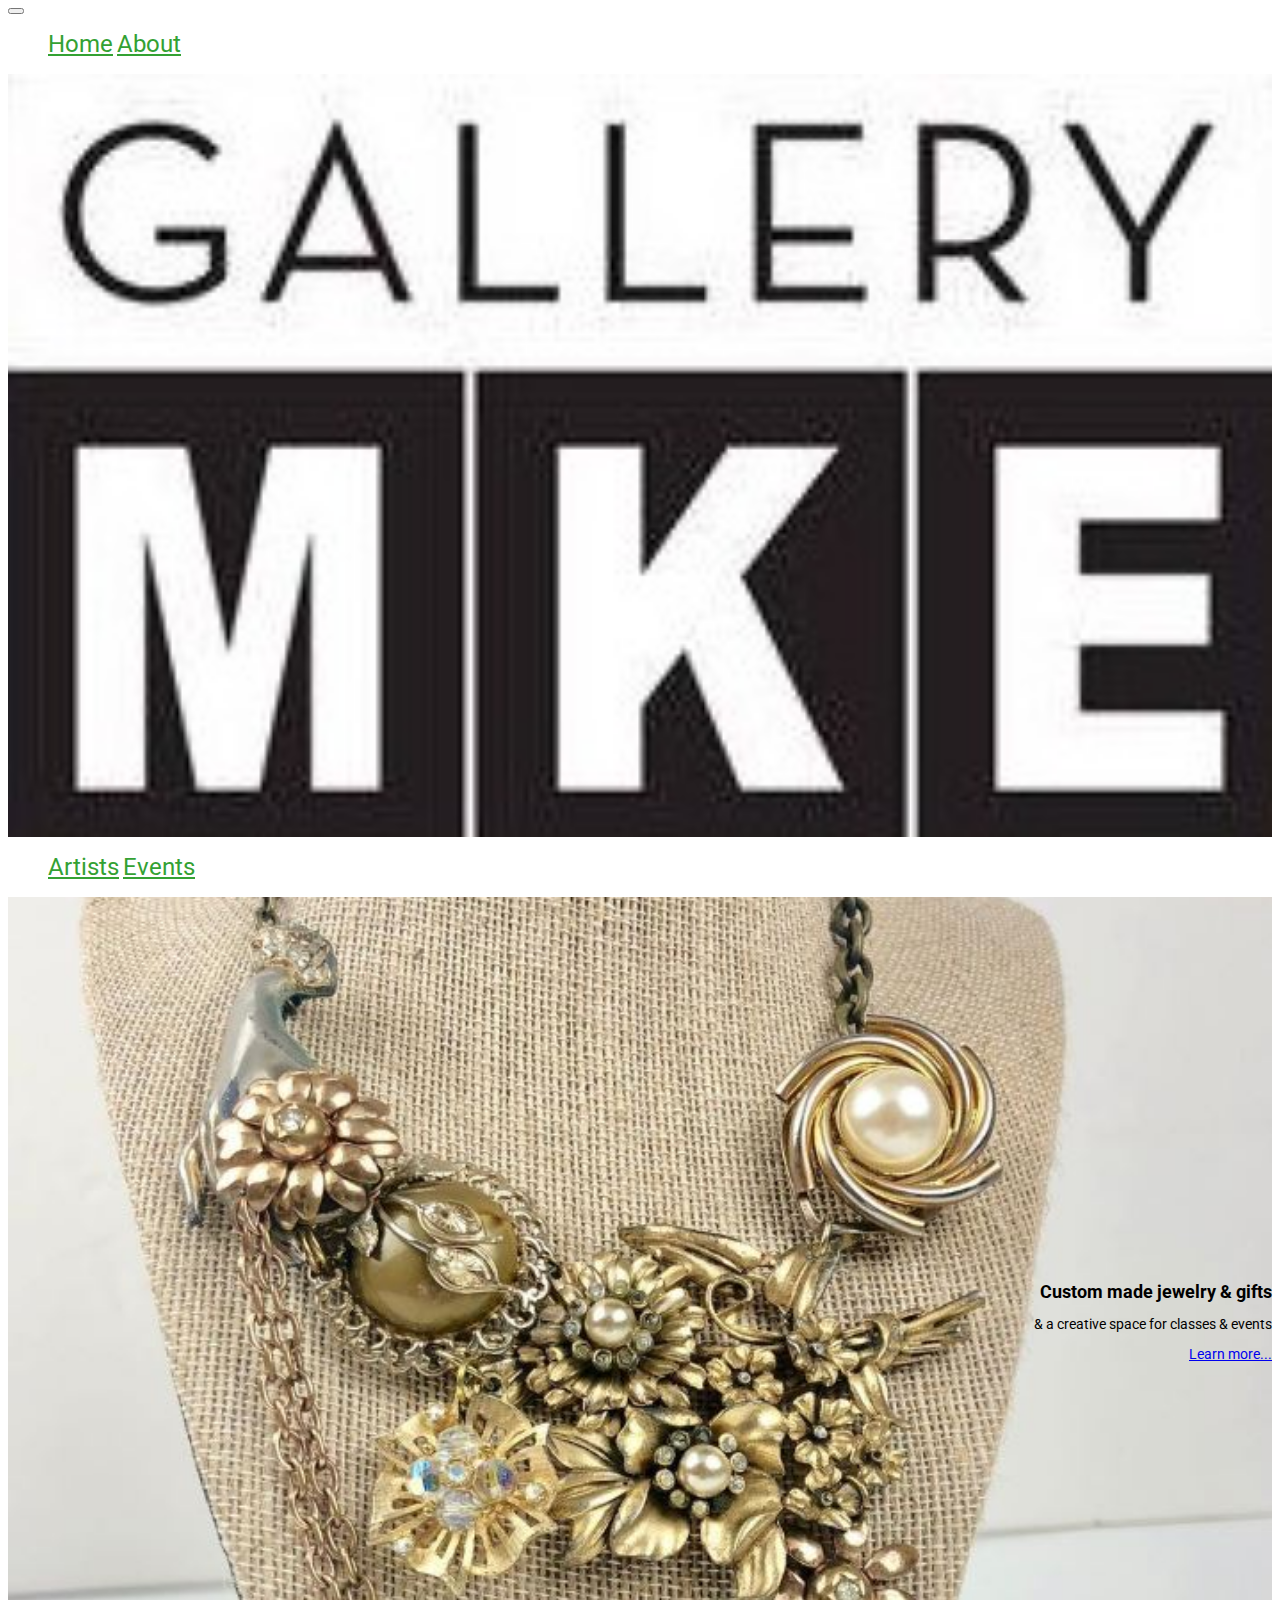
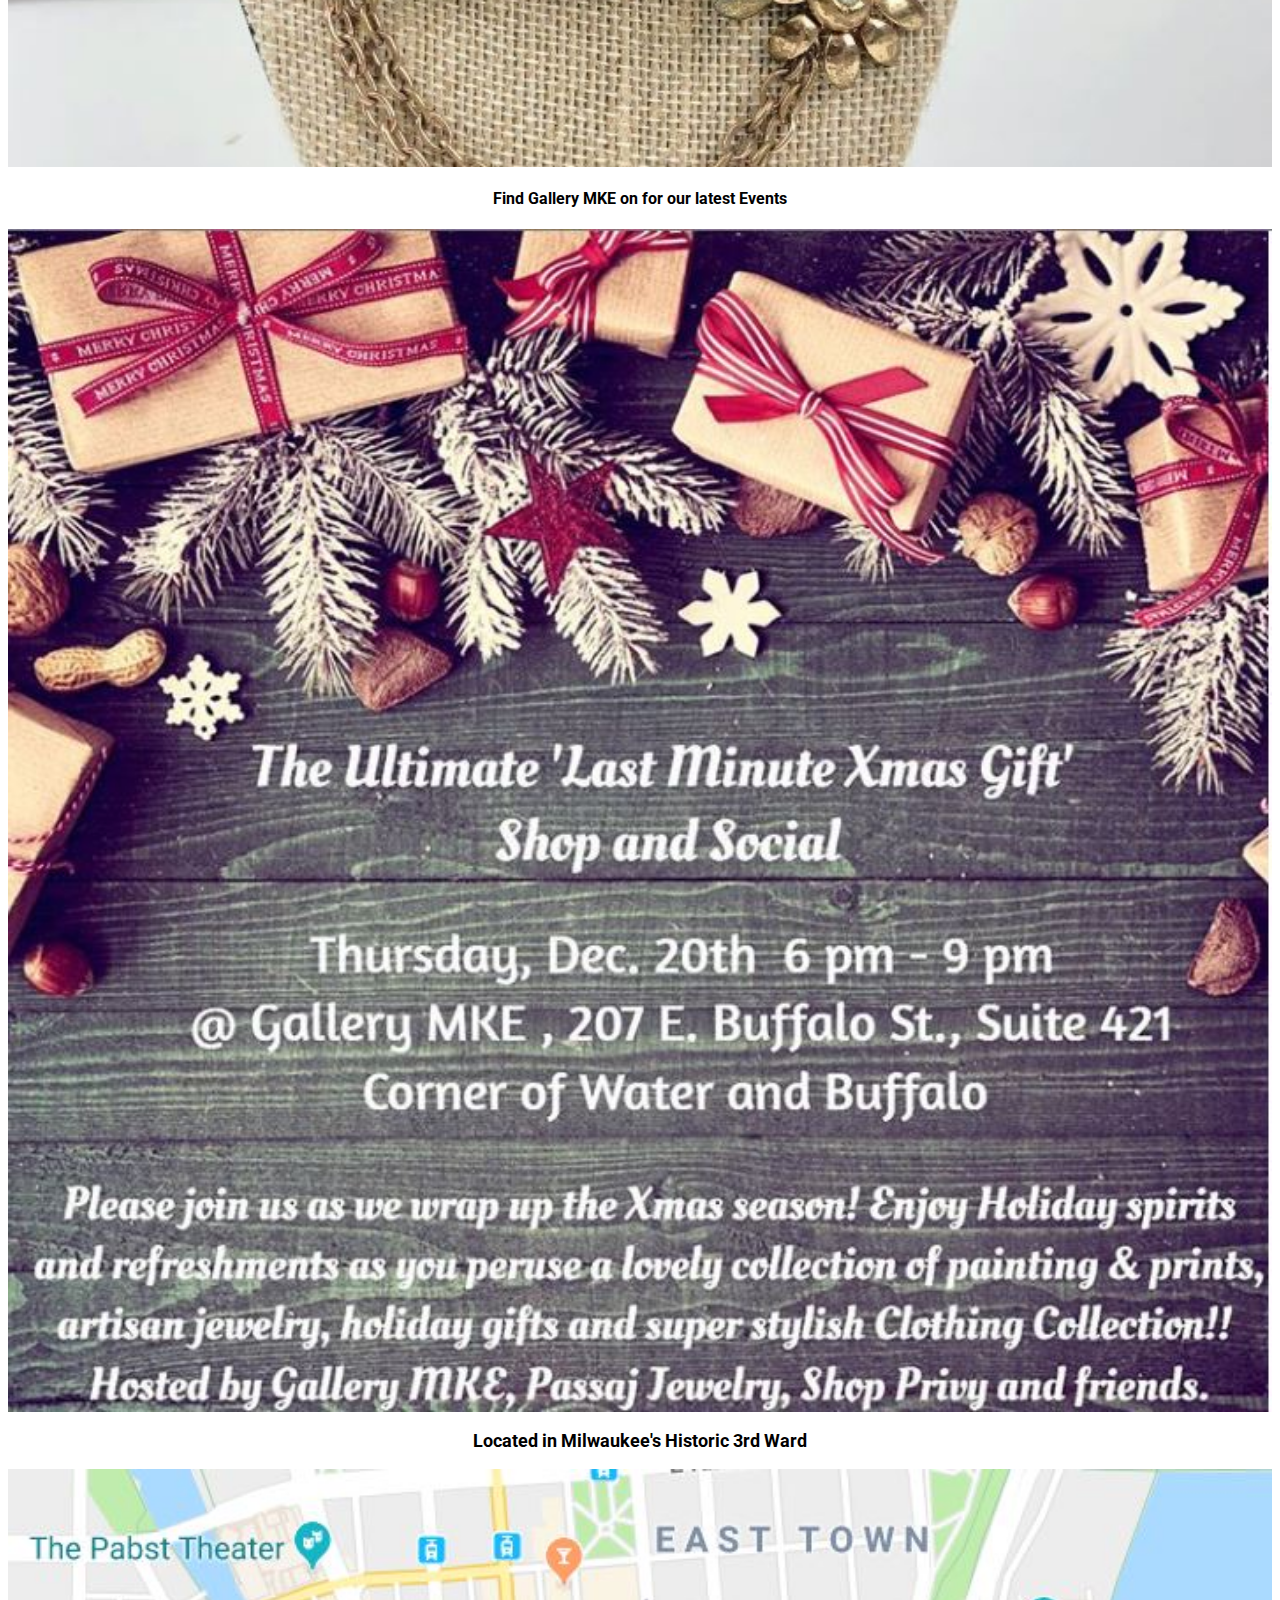
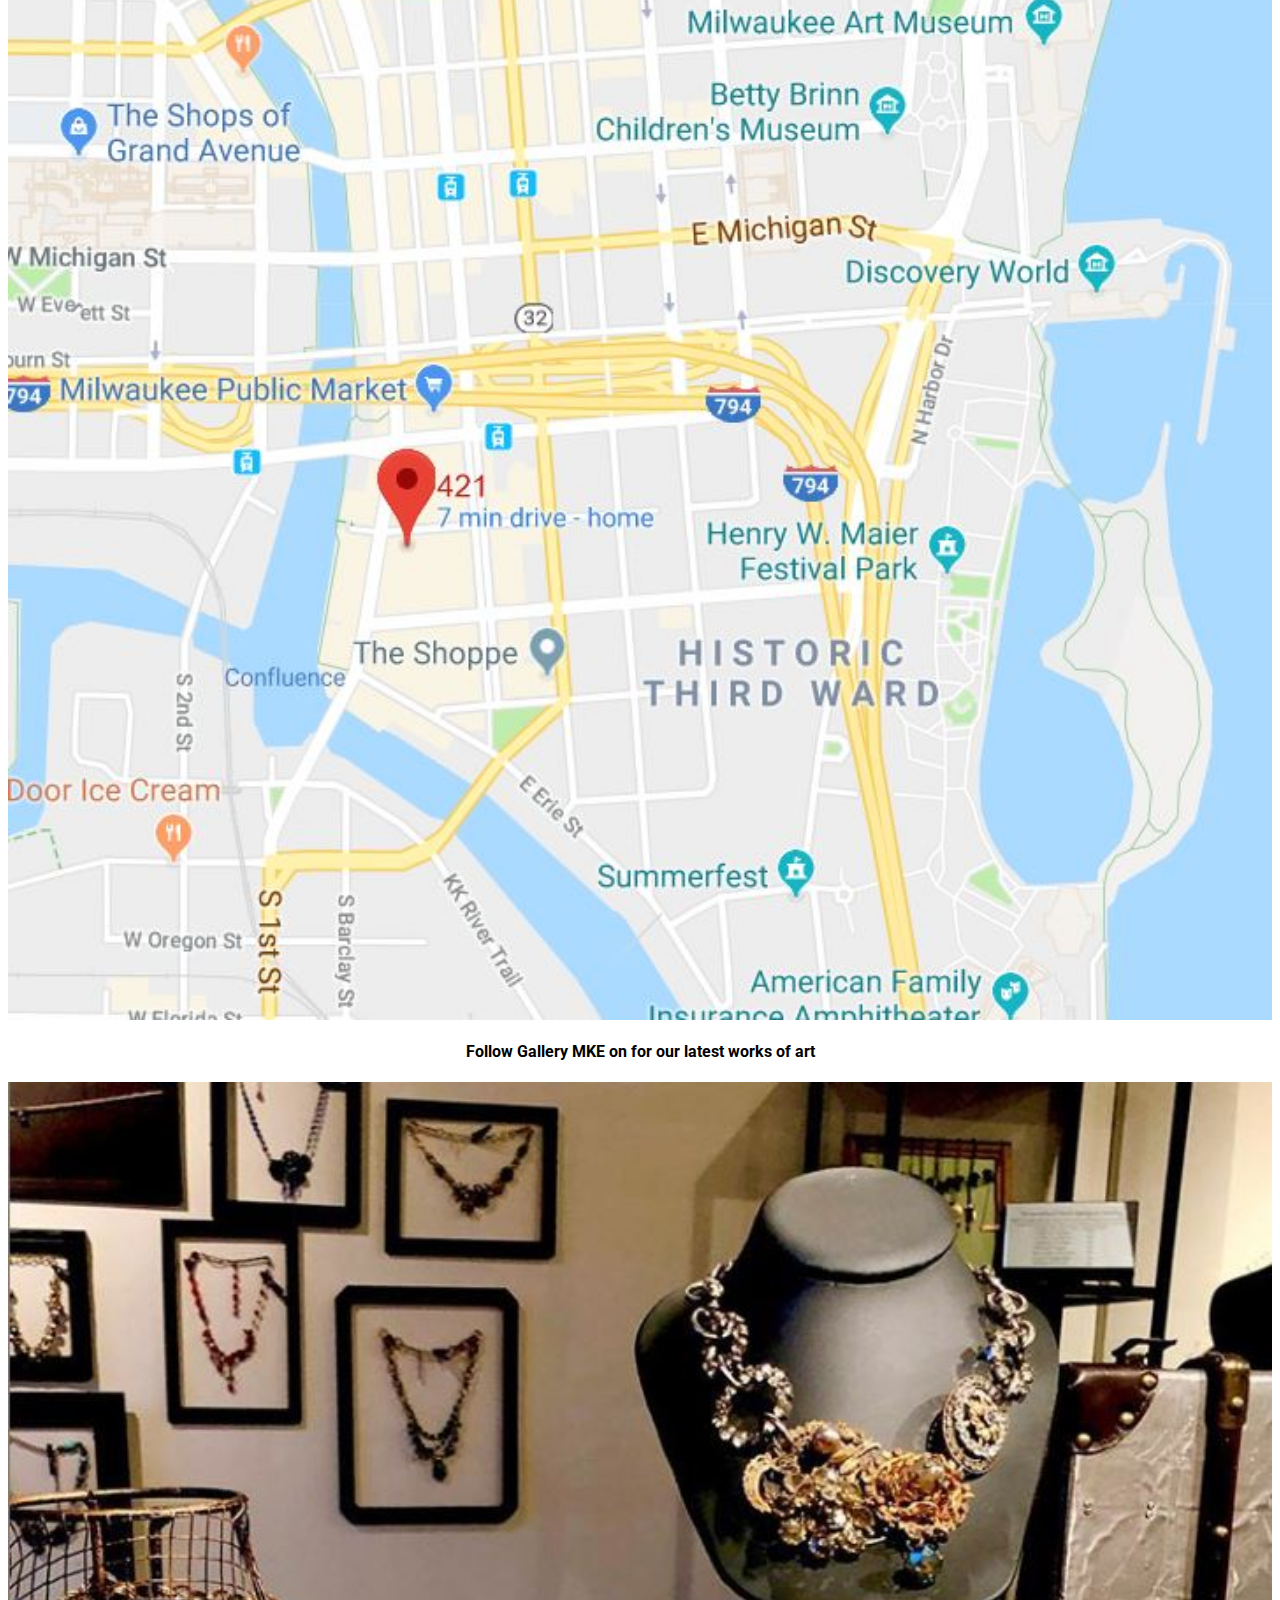
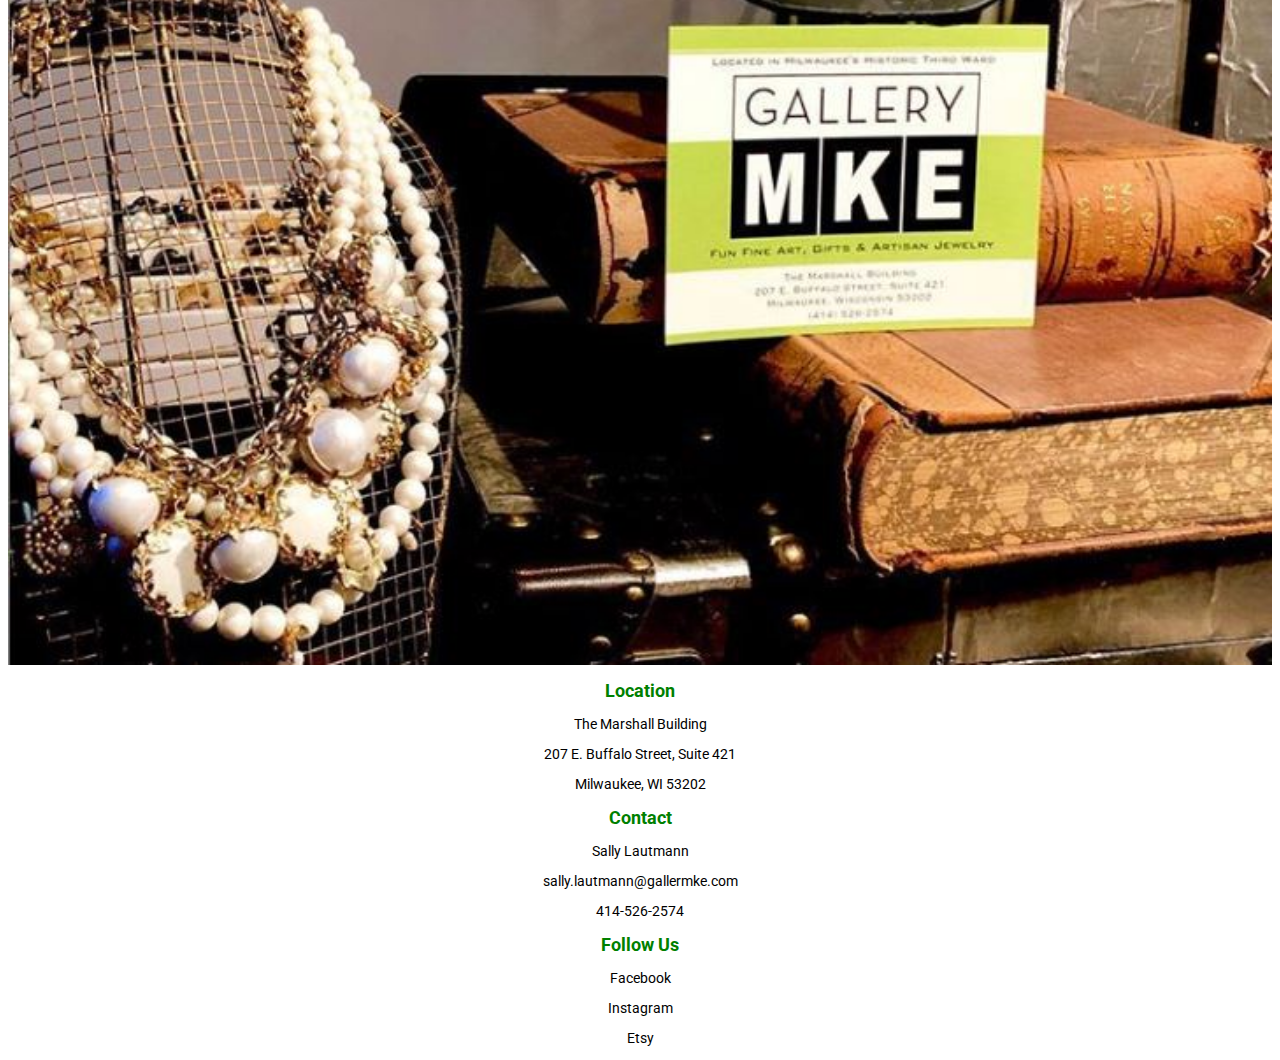
<file: index.html>
<html lang="en">
<head>
    <link rel="stylesheet" href="https://stackpath.bootstrapcdn.com/bootstrap/4.2.1/css/bootstrap.min.css" integrity="sha384-GJzZqFGwb1QTTN6wy59ffF1BuGJpLSa9DkKMp0DgiMDm4iYMj70gZWKYbI706tWS" crossorigin="anonymous">
    
    <link rel="stylesheet" href="https://use.fontawesome.com/releases/v5.7.0/css/all.css" integrity="sha384-lZN37f5QGtY3VHgisS14W3ExzMWZxybE1SJSEsQp9S+oqd12jhcu+A56Ebc1zFSJ" crossorigin="anonymous">
    
    <link href="https://fonts.googleapis.com/css?family=Roboto" rel="stylesheet">
    
    <link rel="stylesheet" href="styles.css">

    <meta charset="UTF-8">
    <meta name="viewport" content="width=device-width, initial-scale=1.0">
    <meta http-equiv="X-UA-Compatible" content="ie=edge">
    <title>gallerymke</title>



</head>
<body>
<div class="p-3 mb-2 bg-dark text-white".bg-dark>
    <div class="container-fluid">
        <nav class="navbar navbar-expand-sm navbar-light">
                <button class="navbar-toggler" type="button" data-toggle="collapse" data-target="#navbarSupportedContent" aria-controls="navbarSupportedContent" aria-expanded="false" aria-label="Toggle navigation">
                        <span class="navbar-toggler-icon"></span>
                </button>
            <div class="collapse navbar-collapse" id="navbarSupportedContent">
                <ul class="navbar-nav mr-auto">
                    <li class="nav-item"><a class="nav-link" href="index.html">Home</a></li>
                    <li class="nav-item"><a class="nav-link" href="about.html">About</a></li>
                </ul>
                <a class="navbar-brand" href="#"><img src="gallerymkelogo.jpg"></a>

                <ul class="navbar-nav ml-auto">
                        <li class="nav-item"><a class="nav-link" href="#">Artists</a></li>
                        <li class="nav-item"><a class="nav-link" href="events.html">Events</a></li>
                </ul>
            </div>
        </nav>
    </div>   
    </div>


    <div class="container-fluid">
        <div class="jumbotron">
            <p><h1>Custom made jewelry & gifts</h1></p>
            <p>& a creative space for classes & events</p>
            <p><a href="about.html" class="btn btn-success">Learn more...</a></p>
        </div>
    </div>         
              

    <div class="container-fluid">
        <div class="row">
            <div class="col-sm-4">
                <h4>Find Gallery MKE on <i class="fab fa-facebook-square"></i> for our latest Events</h4>
                <img src="image2.JPG" alt= "jewelry">
            </div>
            <div class="col-sm-4">
                <h3>Located in Milwaukee's Historic 3rd Ward</h3>
                <img src="map.jpg" alt= "map">
            </div>
            <div class="col-sm-4">
                <h4>Follow Gallery MKE on <i class="fab fa-instagram"></i> for our latest works of art</h4>
                <img src="image3.JPG" alt= "jewelry">
            </div>
        </div>
    </div>


    <div class="p-3 mb-2 bg-dark text-white".bg-dark>
    <div class="container-fluid"></div>
        <div class="row">
            <div class="col-sm-4">
                <h2>Location</h2>
                <p>The Marshall Building</p>
                <p>207 E. Buffalo Street, Suite 421</p>
                <p>Milwaukee, WI 53202</p>
            </div>
            <div class="col-sm-4">
                    <h2>Contact</h2>
                    <p>Sally Lautmann</p>
                    <p><i class="far fa-envelope"></i> sally.lautmann@gallermke.com</p>
                    <p><i class="far fa-phone"></i> 414-526-2574</p>
            </div>
            <div class="col-sm-4">
                    <h2>Follow Us</h2>
                    <p><a class="nav-link" href="https://www.facebook.com/GalleryMKE/"></a><i class="fab fa-facebook-square"></i> Facebook</p>
                    <p><a class="nav-link" href="https://www.instagram.com/passajjewelry/"></a><i class="fab fa-instagram"></i> Instagram</p>
                    <p><a class="nav-link" href="#"></a><i class="fab fa-etsy"></i> Etsy</a></p>
            </div>
        </div>
    </div>
</div> 






<script src="https://code.jquery.com/jquery-3.3.1.slim.min.js" integrity="sha384-q8i/X+965DzO0rT7abK41JStQIAqVgRVzpbzo5smXKp4YfRvH+8abtTE1Pi6jizo" crossorigin="anonymous"></script>
<script src="https://cdnjs.cloudflare.com/ajax/libs/popper.js/1.14.6/umd/popper.min.js" integrity="sha384-wHAiFfRlMFy6i5SRaxvfOCifBUQy1xHdJ/yoi7FRNXMRBu5WHdZYu1hA6ZOblgut" crossorigin="anonymous"></script>
<script src="https://stackpath.bootstrapcdn.com/bootstrap/4.2.1/js/bootstrap.min.js" integrity="sha384-B0UglyR+jN6CkvvICOB2joaf5I4l3gm9GU6Hc1og6Ls7i6U/mkkaduKaBhlAXv9k" crossorigin="anonymous"></script>


</body>
</html>
</file>
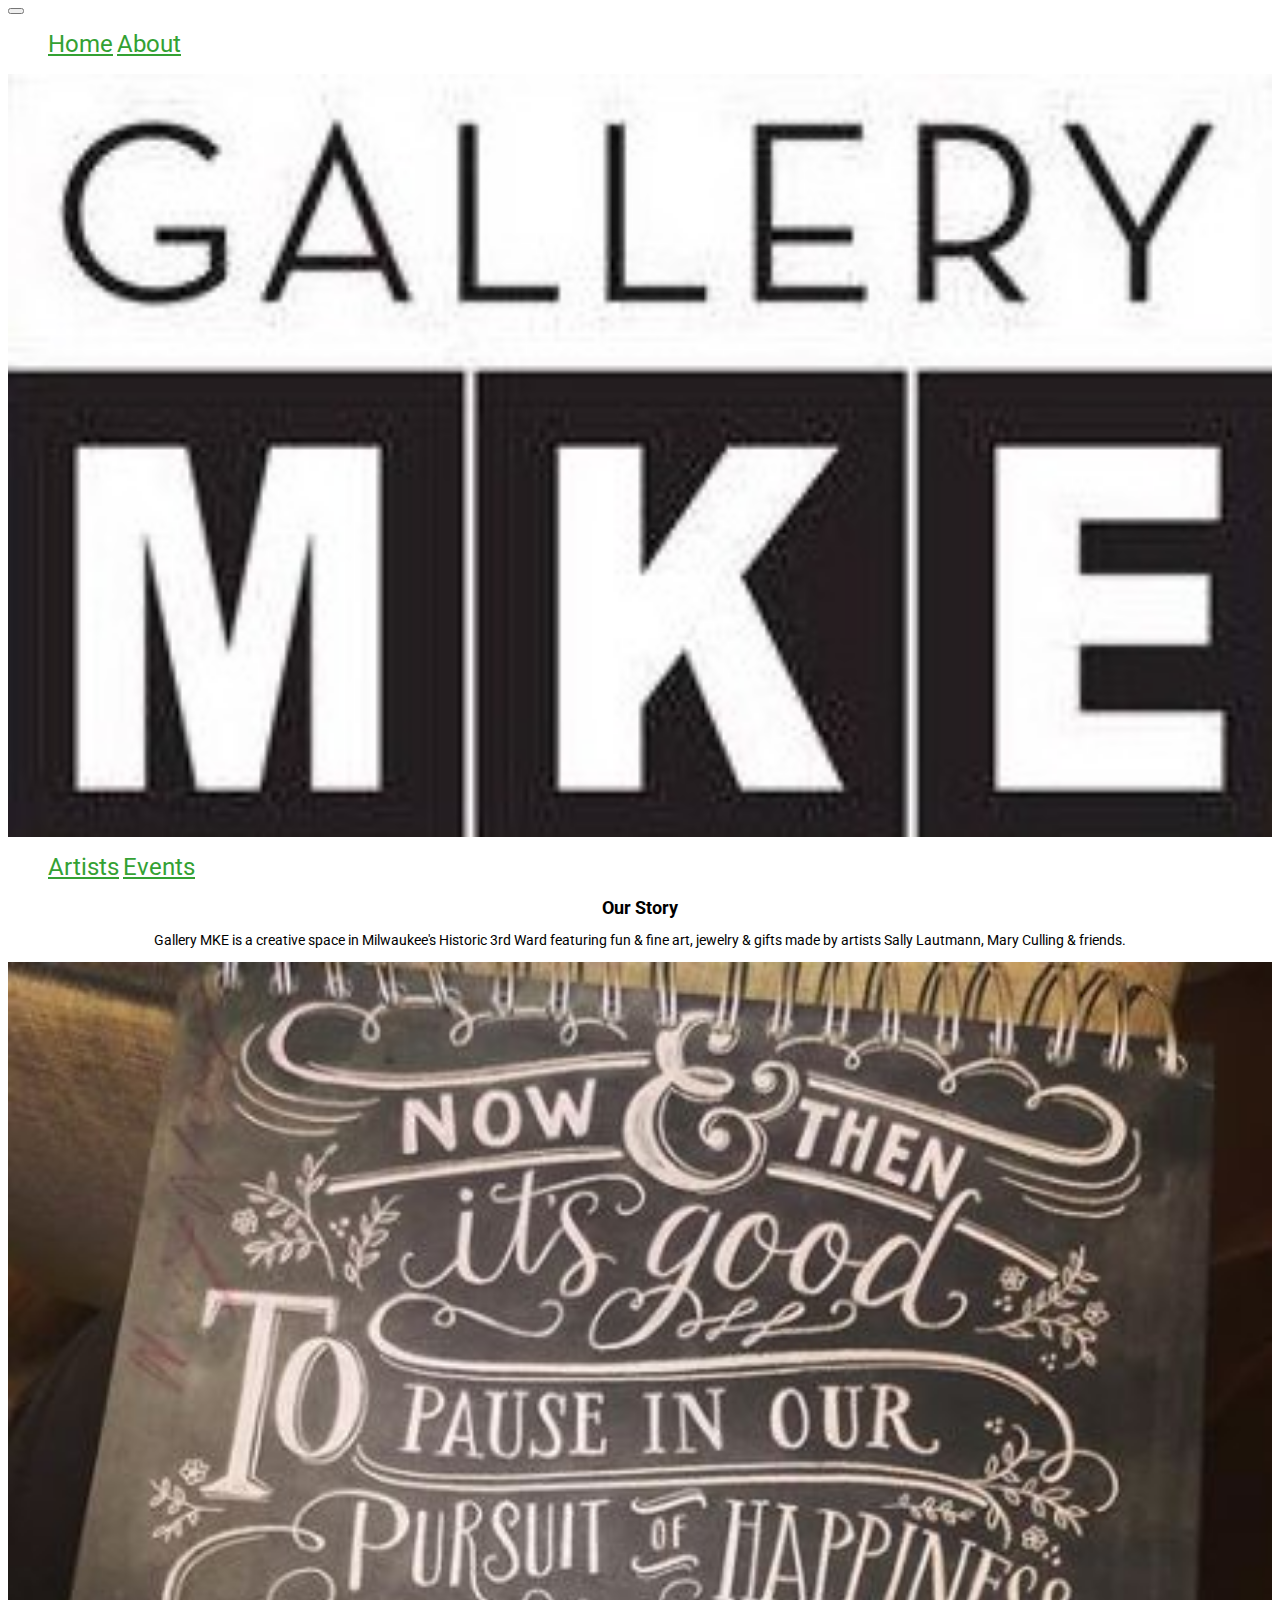
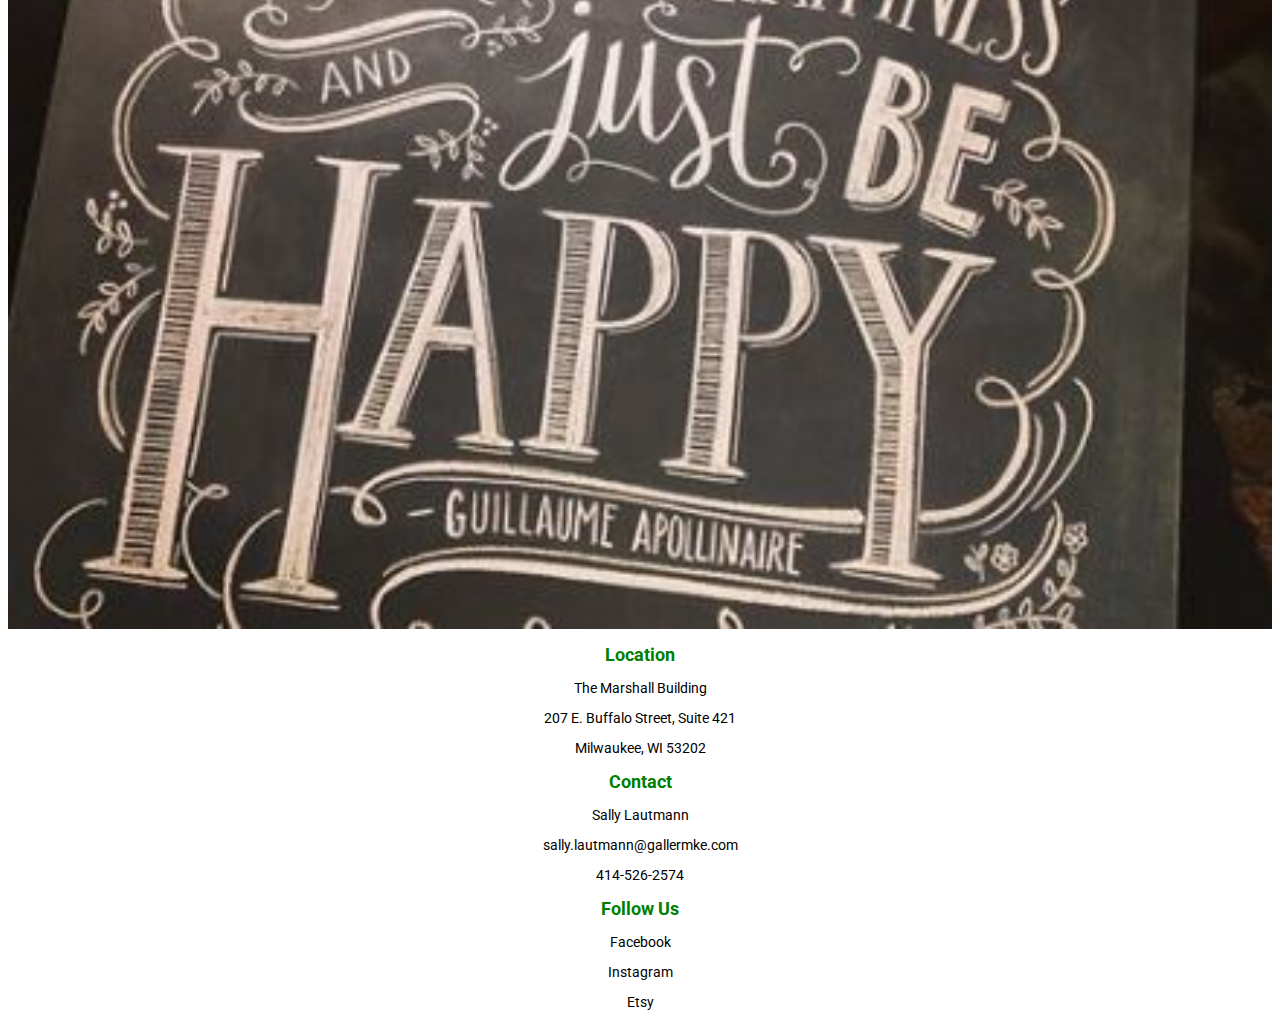
<file: about.html>
<html lang="en">
<head>
     <link rel="stylesheet" href="https://stackpath.bootstrapcdn.com/bootstrap/4.2.1/css/bootstrap.min.css" integrity="sha384-GJzZqFGwb1QTTN6wy59ffF1BuGJpLSa9DkKMp0DgiMDm4iYMj70gZWKYbI706tWS" crossorigin="anonymous">
    
    <link rel="stylesheet" href="https://use.fontawesome.com/releases/v5.7.0/css/all.css" integrity="sha384-lZN37f5QGtY3VHgisS14W3ExzMWZxybE1SJSEsQp9S+oqd12jhcu+A56Ebc1zFSJ" crossorigin="anonymous">
    
    <link href="https://fonts.googleapis.com/css?family=Roboto" rel="stylesheet">
    
    <link rel="stylesheet" href="styles.css">
    
    
    <meta charset="UTF-8">
    <meta name="viewport" content="width=device-width, initial-scale=1.0">
    <meta http-equiv="X-UA-Compatible" content="ie=edge">
    <title>About</title>
</head>
<body>

<div class="p-3 mb-2 bg-dark text-white".bg-dark>
    <div class="container-fluid">
        <nav class="navbar navbar-expand-sm navbar-light">
                <button class="navbar-toggler" type="button" data-toggle="collapse" data-target="#navbarSupportedContent" aria-controls="navbarSupportedContent" aria-expanded="false" aria-label="Toggle navigation">
                        <span class="navbar-toggler-icon"></span>
                </button>
            <div class="collapse navbar-collapse" id="navbarSupportedContent">
                <ul class="navbar-nav mr-auto">
                    <li class="nav-item"><a class="nav-link" href="index.html">Home</a></li>
                    <li class="nav-item"><a class="nav-link" href="about.html">About</a></li>
                </ul>
                <a class="navbar-brand" href="#"><img src="gallerymkelogo.jpg"></a>

                <ul class="navbar-nav ml-auto">
                        <li class="nav-item"><a class="nav-link" href="#">Artists</a></li>
                        <li class="nav-item"><a class="nav-link" href="events.html">Events</a></li>
                </ul>
            </div>
        </nav>
    </div>   
    </div>


<div class="container-fluid">
    <h1>Our Story</h1>
    <p>Gallery MKE is a creative space in Milwaukee's Historic 3rd Ward featuring fun & fine art, jewelry & gifts made by artists Sally Lautmann, Mary Culling & friends.</p>
    
</div>


<div class="container-fluid">
        <img src="passajquote.JPG" class="img-fluid" alt="Responsive image">


</div>





<div class="p-3 mb-2 bg-dark text-white".bg-dark>
    <div class="container-fluid"></div>
        <div class="row">
            <div class="col-sm-4">
                <h2>Location</h2>
                <p>The Marshall Building</p>
                <p>207 E. Buffalo Street, Suite 421</p>
                <p>Milwaukee, WI 53202</p>
            </div>
            <div class="col-sm-4">
                    <h2>Contact</h2>
                    <p>Sally Lautmann</p>
                    <p><i class="far fa-envelope"></i> sally.lautmann@gallermke.com</p>
                    <p><i class="far fa-phone"></i> 414-526-2574</p>
            </div>
            <div class="col-sm-4">
                    <h2>Follow Us</h2>
                    <p><a class="nav-link" href="https://www.facebook.com/GalleryMKE/"></a><i class="fab fa-facebook-square"></i> Facebook</p>
                    <p><a class="nav-link" href="https://www.instagram.com/passajjewelry/"></a><i class="fab fa-instagram"></i> Instagram</p>
                    <p><a class="nav-link" href="#"></a><i class="fab fa-etsy"></i> Etsy</a></p>
            </div>
        </div>
    </div>
</div> 



<script src="https://code.jquery.com/jquery-3.3.1.slim.min.js" integrity="sha384-q8i/X+965DzO0rT7abK41JStQIAqVgRVzpbzo5smXKp4YfRvH+8abtTE1Pi6jizo" crossorigin="anonymous"></script>
<script src="https://cdnjs.cloudflare.com/ajax/libs/popper.js/1.14.6/umd/popper.min.js" integrity="sha384-wHAiFfRlMFy6i5SRaxvfOCifBUQy1xHdJ/yoi7FRNXMRBu5WHdZYu1hA6ZOblgut" crossorigin="anonymous"></script>
<script src="https://stackpath.bootstrapcdn.com/bootstrap/4.2.1/js/bootstrap.min.js" integrity="sha384-B0UglyR+jN6CkvvICOB2joaf5I4l3gm9GU6Hc1og6Ls7i6U/mkkaduKaBhlAXv9k" crossorigin="anonymous"></script>


</body>
</html>
</file>
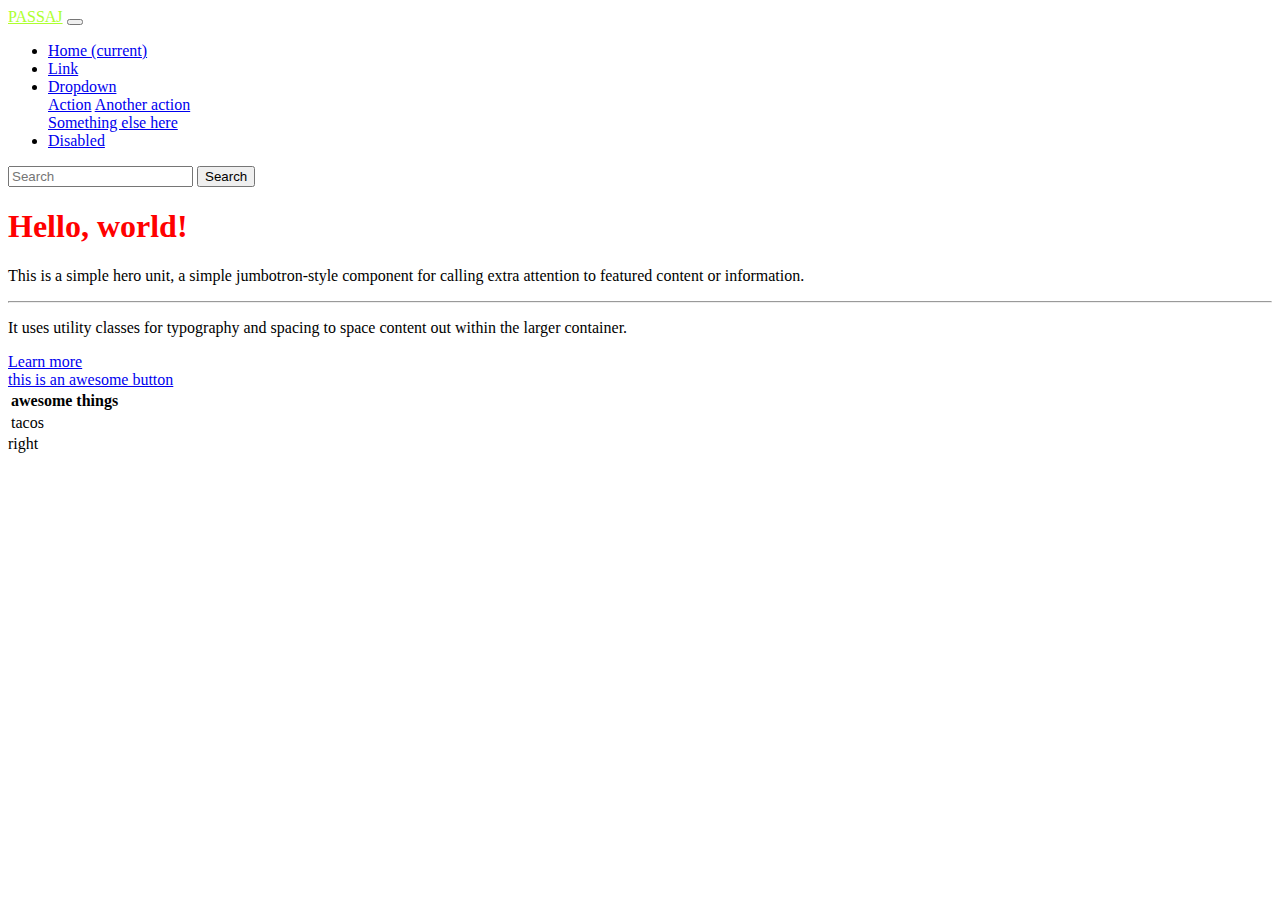
<file: bootstrap.html>
<html lang="en">
<head>
    <meta charset="UTF-8">
    <meta name="viewport" content="width=device-width, initial-scale=1.0">
    <meta http-equiv="X-UA-Compatible" content="ie=edge">
    <title>Bootstrap</title>
    <link rel="stylesheet" href="https://stackpath.bootstrapcdn.com/bootstrap/4.2.1/css/bootstrap.min.css" integrity="sha384-GJzZqFGwb1QTTN6wy59ffF1BuGJpLSa9DkKMp0DgiMDm4iYMj70gZWKYbI706tWS" crossorigin="anonymous">
    <link rel="stylesheet" href="styles2.css"
</head>
<body>
    <nav class="navbar navbar-expand-lg navbar-dark bg-dark">
            <a class="navbar-brand" href="#">PASSAJ</a>
            <button class="navbar-toggler" type="button" data-toggle="collapse" data-target="#navbarSupportedContent" aria-controls="navbarSupportedContent" aria-expanded="false" aria-label="Toggle navigation">
            <span class="navbar-toggler-icon"></span>
            </button>
        
            <div class="collapse navbar-collapse" id="navbarSupportedContent">
            <ul class="navbar-nav mr-auto">
                <li class="nav-item active">
                <a class="nav-link" href="#">Home <span class="sr-only">(current)</span></a>
                </li>
                <li class="nav-item">
                <a class="nav-link" href="#">Link</a>
                </li>
                <li class="nav-item dropdown">
                <a class="nav-link dropdown-toggle" href="#" id="navbarDropdown" role="button" data-toggle="dropdown" aria-haspopup="true" aria-expanded="false">
                    Dropdown
                </a>
                <div class="dropdown-menu" aria-labelledby="navbarDropdown">
                    <a class="dropdown-item" href="#">Action</a>
                    <a class="dropdown-item" href="#">Another action</a>
                    <div class="dropdown-divider"></div>
                    <a class="dropdown-item" href="#">Something else here</a>
                </div>
                </li>
                <li class="nav-item">
                <a class="nav-link disabled" href="#" tabindex="-1" aria-disabled="true">Disabled</a>
                </li>
            </ul>
            <form class="form-inline my-2 my-lg-0">
                <input class="form-control mr-sm-2" type="search" placeholder="Search" aria-label="Search">
                <button class="btn btn-outline-success my-2 my-sm-0" type="submit">Search</button>
            </form>
            </div>
        </nav>

    <div class="jumbotron">
            <h1 class="display-4">Hello, world!</h1>
            <p class="lead">This is a simple hero unit, a simple jumbotron-style component for calling extra attention to featured content or information.</p>
            <hr class="my-4">
            <p>It uses utility classes for typography and spacing to space content out within the larger container.</p>
            <a class="btn btn-primary btn-lg" href="#" role="button">Learn more</a>
            </div>
    
    
    <div class="container">
        <div class="row">
            <div class="col-md-9">
                <a class="btn btn-succes" href="http://google.com">this is an awesome button</a>
                <table>
                    <tr>
                        <th>awesome things<th>
                    </tr>
                        <td>tacos</td>
                </table>
            </div>
            <div class="col-md-3">
                right
            </div>
        </div>
    </div>
    
    
    
    <script src="https://code.jquery.com/jquery-3.3.1.slim.min.js" integrity="sha384-q8i/X+965DzO0rT7abK41JStQIAqVgRVzpbzo5smXKp4YfRvH+8abtTE1Pi6jizo" crossorigin="anonymous"></script>
    <script src="https://cdnjs.cloudflare.com/ajax/libs/popper.js/1.14.6/umd/popper.min.js" integrity="sha384-wHAiFfRlMFy6i5SRaxvfOCifBUQy1xHdJ/yoi7FRNXMRBu5WHdZYu1hA6ZOblgut" crossorigin="anonymous"></script>
    <script src="https://stackpath.bootstrapcdn.com/bootstrap/4.2.1/js/bootstrap.min.js" integrity="sha384-B0UglyR+jN6CkvvICOB2joaf5I4l3gm9GU6Hc1og6Ls7i6U/mkkaduKaBhlAXv9k" crossorigin="anonymous"></script>
</body>
</html>
</file>
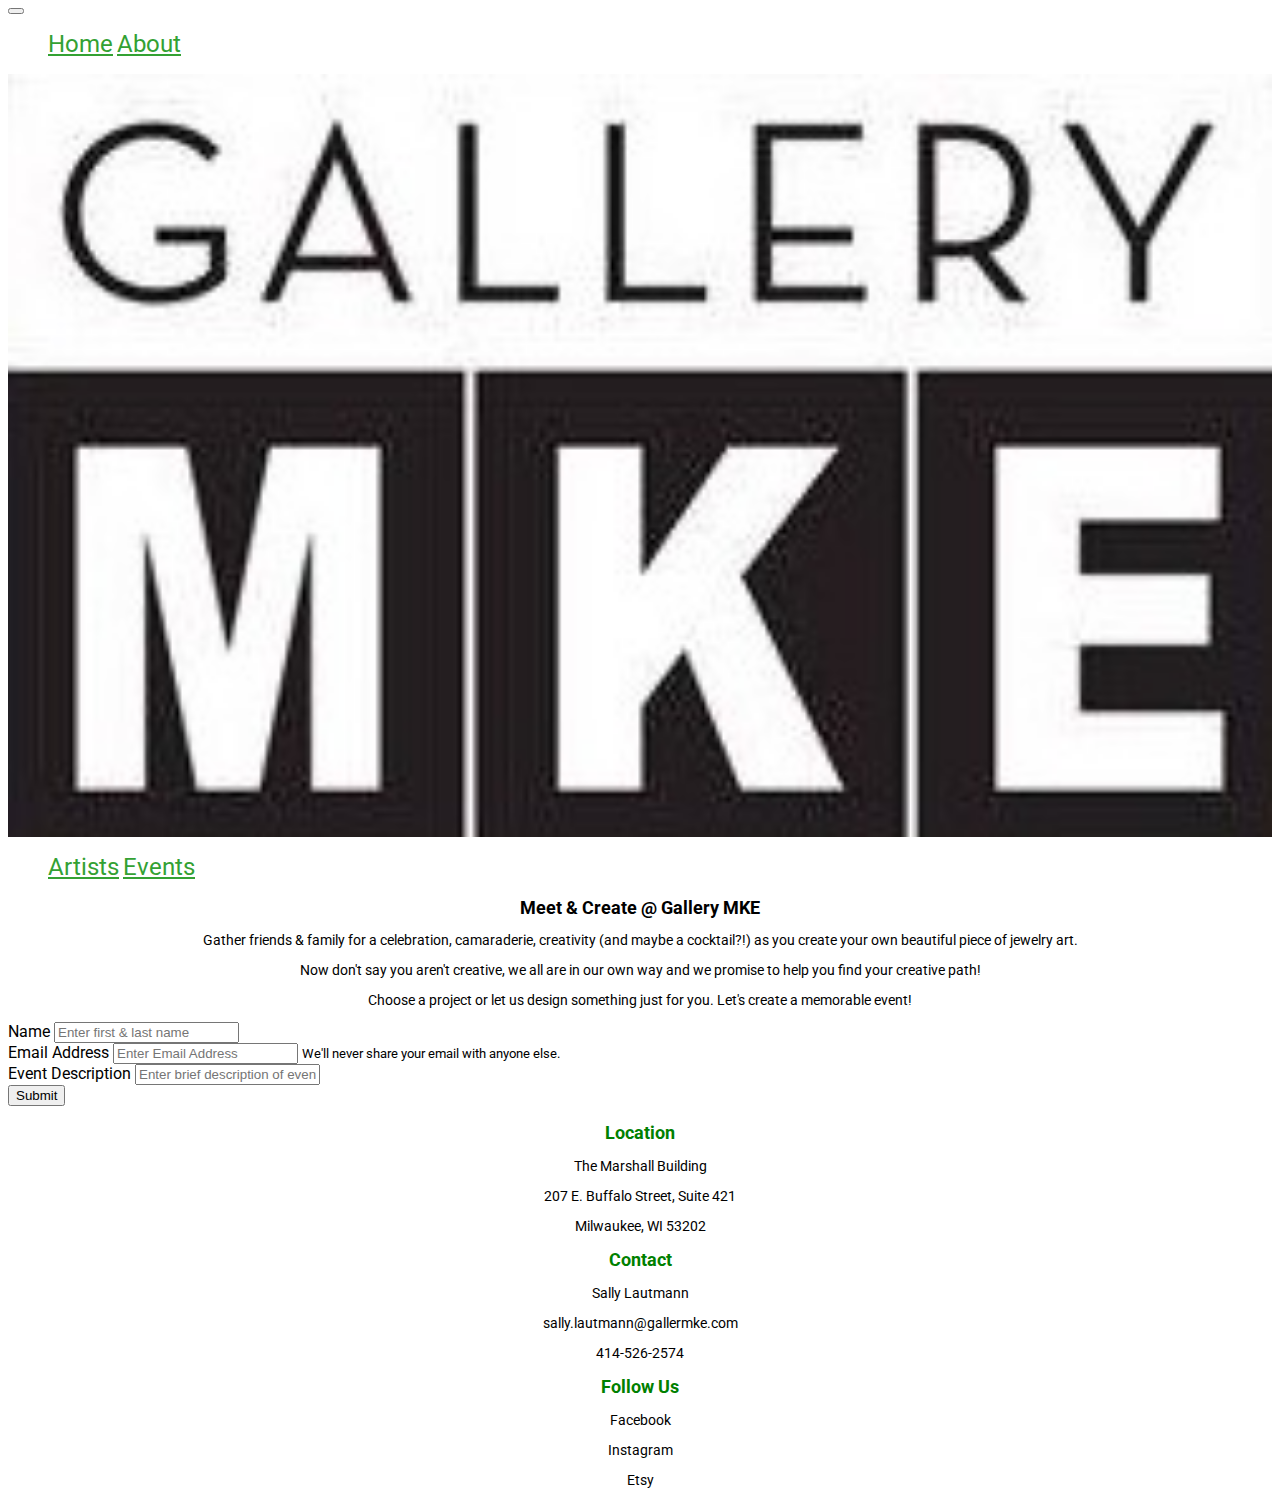
<file: events.html>
<html lang="en">
<head>
    <link rel="stylesheet" href="https://stackpath.bootstrapcdn.com/bootstrap/4.2.1/css/bootstrap.min.css" integrity="sha384-GJzZqFGwb1QTTN6wy59ffF1BuGJpLSa9DkKMp0DgiMDm4iYMj70gZWKYbI706tWS" crossorigin="anonymous">
    
    <link rel="stylesheet" href="https://use.fontawesome.com/releases/v5.7.0/css/all.css" integrity="sha384-lZN37f5QGtY3VHgisS14W3ExzMWZxybE1SJSEsQp9S+oqd12jhcu+A56Ebc1zFSJ" crossorigin="anonymous">
    
    <link href="https://fonts.googleapis.com/css?family=Roboto" rel="stylesheet">
    
    <link rel="stylesheet" href="styles.css">
    <meta charset="UTF-8">
    <meta name="viewport" content="width=device-width, initial-scale=1.0">
    <meta http-equiv="X-UA-Compatible" content="ie=edge">
    <title>Events</title>


</head>
<body>
    
<div class="p-3 mb-2 bg-dark text-white".bg-dark>
    <div class="container-fluid">
        <nav class="navbar navbar-expand-sm navbar-light">
                <button class="navbar-toggler" type="button" data-toggle="collapse" data-target="#navbarSupportedContent" aria-controls="navbarSupportedContent" aria-expanded="false" aria-label="Toggle navigation">
                        <span class="navbar-toggler-icon"></span>
                </button>
            <div class="collapse navbar-collapse" id="navbarSupportedContent">
                <ul class="navbar-nav mr-auto">
                    <li class="nav-item"><a class="nav-link" href="index.html">Home</a></li>
                    <li class="nav-item"><a class="nav-link" href="about.html">About</a></li>
                </ul>
                <a class="navbar-brand" href="#"><img src="gallerymkelogo.jpg"></a>

                <ul class="navbar-nav ml-auto">
                        <li class="nav-item"><a class="nav-link" href="#">Artists</a></li>
                        <li class="nav-item"><a class="nav-link" href="events.html">Events</a></li>
                </ul>
            </div>
        </nav>
    </div>   
    </div>

<div class="container-fluid">
    <h1>Meet & Create @ Gallery MKE</h1>
    <p>Gather friends & family for a celebration, camaraderie, creativity (and maybe a cocktail?!) as you create your own beautiful piece of jewelry art.</p>
    <p>Now don't say you aren't creative, we all are in our own way and we promise to help you find your creative path!</p>
    <p>Choose a project or let us design something just for you. Let's create a memorable event!</p>
</div>



<div class="container-fluid">
        <form>
                <div class="form-group">
                  <label for="exampleInputEmail1">Name</label>
                  <input type="email" class="form-control" id="exampleInputEmail1" aria-describedby="emailHelp" placeholder="Enter first & last name">
                </div>
                <div class="form-group">
                  <label for="exampleInputPassword1">Email Address</label>
                  <input type="password" class="form-control" id="exampleInputPassword1" placeholder="Enter Email Address">
                  <small id="emailHelp" class="form-text text-muted">We'll never share your email with anyone else.</small>
                </div>
                <div class="form-group">
                    <label for="exampleInputPassword1">Event Description</label>
                    <input type="password" class="form-control" id="exampleInputPassword1" placeholder="Enter brief description of event & the date if you have one in mind">
                 </div>
                <button type="submit" class="btn btn-primary">Submit</button>
              </form>


</div>










<div class="p-3 mb-2 bg-dark text-white".bg-dark>
    <div class="container-fluid"></div>
        <div class="row">
            <div class="col-sm-4">
                <h2>Location</h2>
                <p>The Marshall Building</p>
                <p>207 E. Buffalo Street, Suite 421</p>
                <p>Milwaukee, WI 53202</p>
            </div>
            <div class="col-sm-4">
                    <h2>Contact</h2>
                    <p>Sally Lautmann</p>
                    <p><i class="far fa-envelope"></i> sally.lautmann@gallermke.com</p>
                    <p><i class="far fa-phone"></i> 414-526-2574</p>
            </div>
            <div class="col-sm-4">
                    <h2>Follow Us</h2>
                    <p><a class="nav-link" href="https://www.facebook.com/GalleryMKE/"></a><i class="fab fa-facebook-square"></i> Facebook</p>
                    <p><a class="nav-link" href="https://www.instagram.com/passajjewelry/"></a><i class="fab fa-instagram"></i> Instagram</p>
                    <p><a class="nav-link" href="#"></a><i class="fab fa-etsy"></i> Etsy</a></p>
            </div>
        </div>
    </div>
</div> 


<script src="https://code.jquery.com/jquery-3.3.1.slim.min.js" integrity="sha384-q8i/X+965DzO0rT7abK41JStQIAqVgRVzpbzo5smXKp4YfRvH+8abtTE1Pi6jizo" crossorigin="anonymous"></script>
<script src="https://cdnjs.cloudflare.com/ajax/libs/popper.js/1.14.6/umd/popper.min.js" integrity="sha384-wHAiFfRlMFy6i5SRaxvfOCifBUQy1xHdJ/yoi7FRNXMRBu5WHdZYu1hA6ZOblgut" crossorigin="anonymous"></script>
<script src="https://stackpath.bootstrapcdn.com/bootstrap/4.2.1/js/bootstrap.min.js" integrity="sha384-B0UglyR+jN6CkvvICOB2joaf5I4l3gm9GU6Hc1og6Ls7i6U/mkkaduKaBhlAXv9k" crossorigin="anonymous"></script>




</body>
</html>
</file>
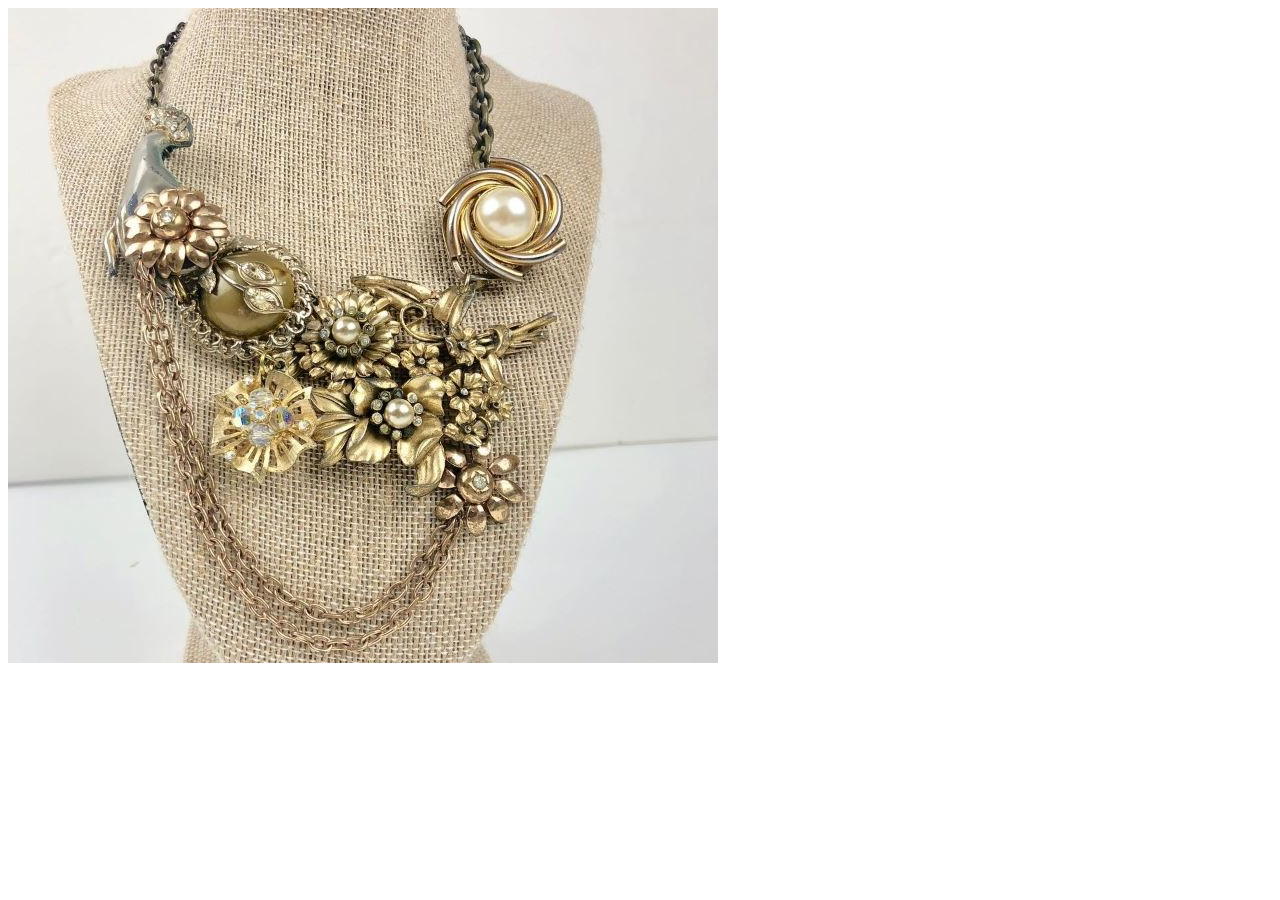
<file: gallery.html>
<html lang="en">
<head>
    <meta charset="UTF-8">
    <meta name="viewport" content="width=device-width, initial-scale=1.0">
    <meta http-equiv="X-UA-Compatible" content="ie=edge">
    <title>Document</title>
</head>
<body>
        <p><img src="necklace1.JPG"></p> 
</body>
</html>
</file>
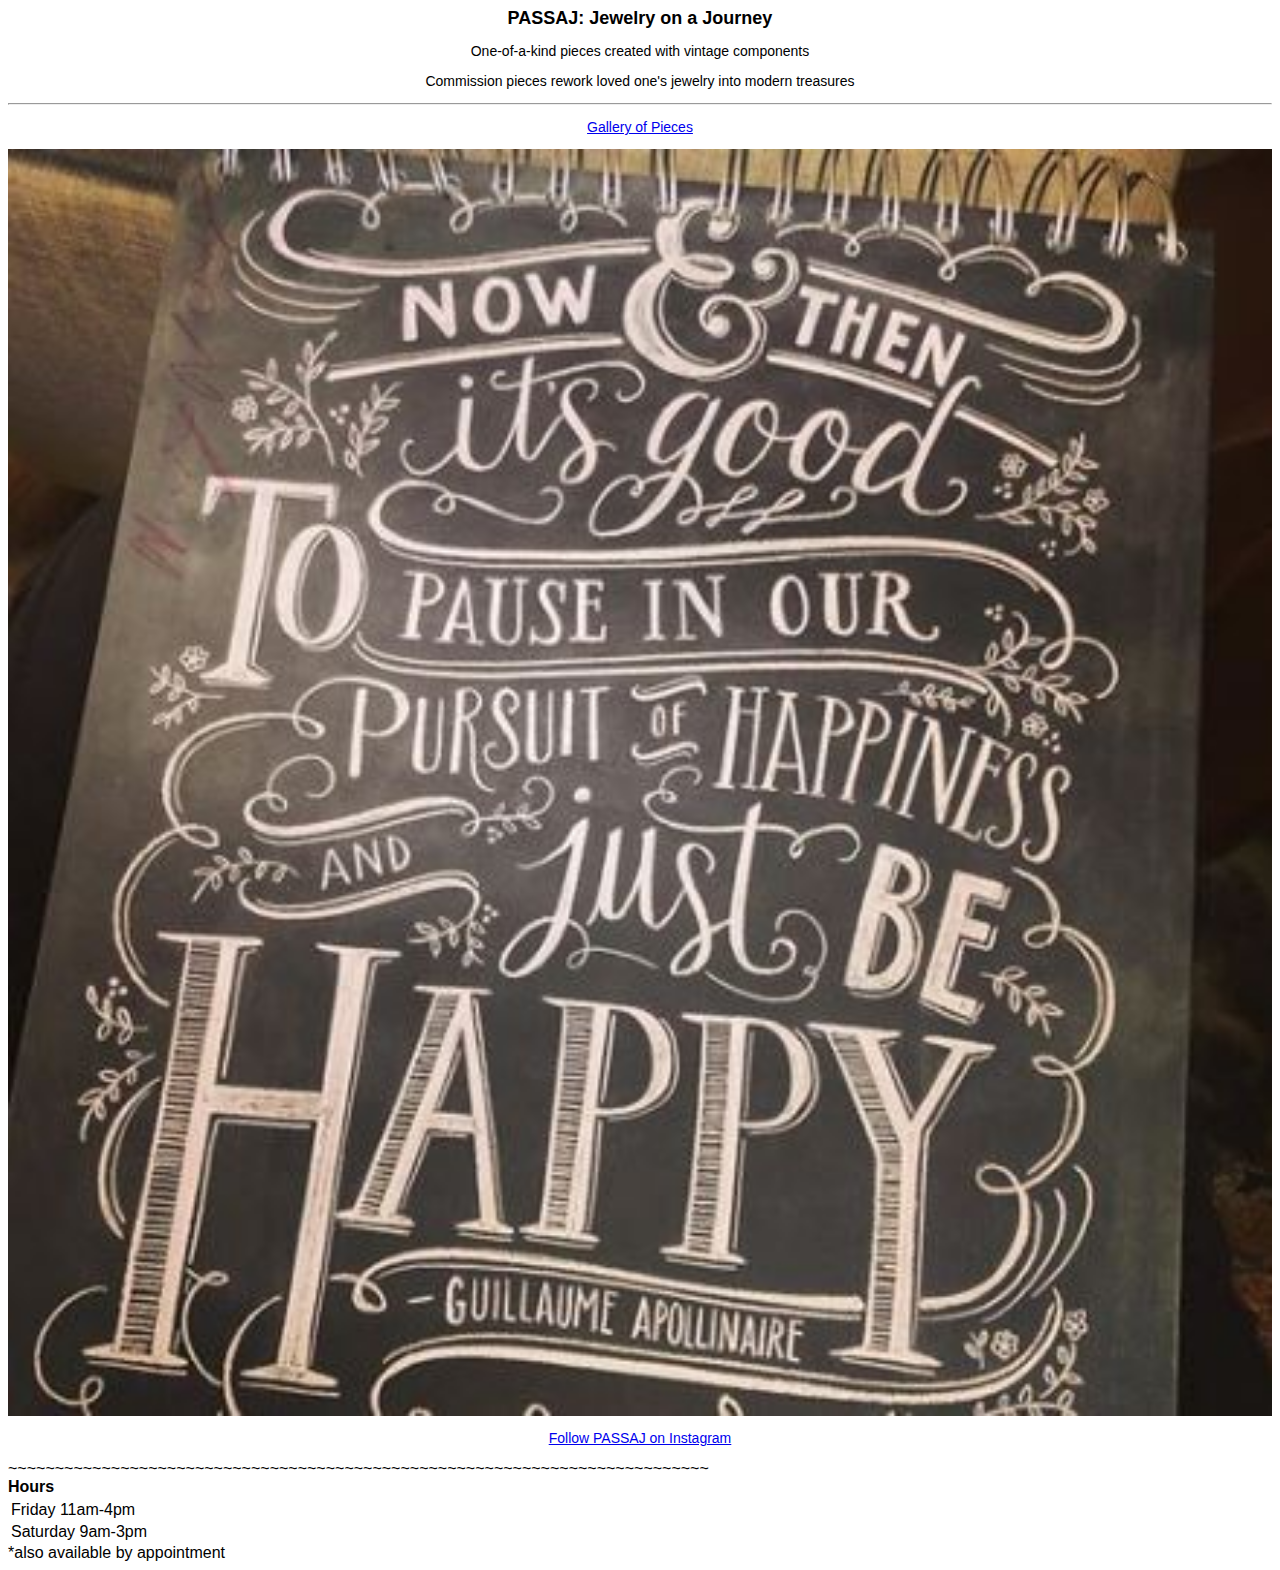
<file: OLDindex.html>
<doctype html>
<html>
<Head>
    <title>PASSAJ Website</title>
</Head>
<body>
    <h1>PASSAJ: Jewelry on a Journey</h3>
    <link rel="stylesheet" href="styles.css">
    <p class="bullets">One-of-a-kind pieces created with vintage components</p>
    <p class="bullets">Commission pieces rework loved one's jewelry into modern treasures</p>
    <hr>
    <p><a href="gallery.html">Gallery of Pieces<a></p>
    <p><img src="passajquote.JPG"></p>
    <p><a href="https://www.instagram.com/passajjewelry/">Follow PASSAJ on Instagram</a></p>
    <div>~~~~~~~~~~~~~~~~~~~~~~~~~~~~~~~~~~~~~~~~~~~~~~~~~~~~~~~~~~~~~~~~~~~~~~~~~~~</div>
    <table>
            <tr><strong>Hours</strong></tr>
            <tr><td>Friday 11am-4pm</td></tr>
            <td>Saturday 9am-3pm</td></table>
            <t><td>*also available by appointment</td></tr>
</body>
</html>
</file>
<file: styles.css>
body {
    font-family: 'Roboto', sans-serif;
}


.navbar-brand{
    font-size: 2rem;
}

nav li{
    display: inline-block;
    font-size: 24;

}


.navbar-light .navbar-nav .nav-link {
    color: rgb(51, 161, 51);
    
}


p{
    text-align: center;
    font-size: 14

}

p2{
    text-align: center;
    color: green;

}


h1{
    font-size: 18px;
    text-align: center;
}

h2{
    font-size: 18px;
    text-align: center;
    font-style: underline;
    color: green;
}


h3{
    font-size: 18px;
    text-align: center;
    
}
h4{
    font-size: 16px;
    text-align: center;
}

.jumbotron {
    background-image: url(necklace1.JPG);
    background-repeat: no-repeat;
    background-size: cover;
    background-position: center;
    height: 500px;
    padding-top: 370px;
    text-align-last: right;
}


img {
    width: 100%
}
</file>
<file: styles2.css>
h1{
    color: red
}

.navbar-dark .navbar-brand {
    color: greenyellow
}
</file>
